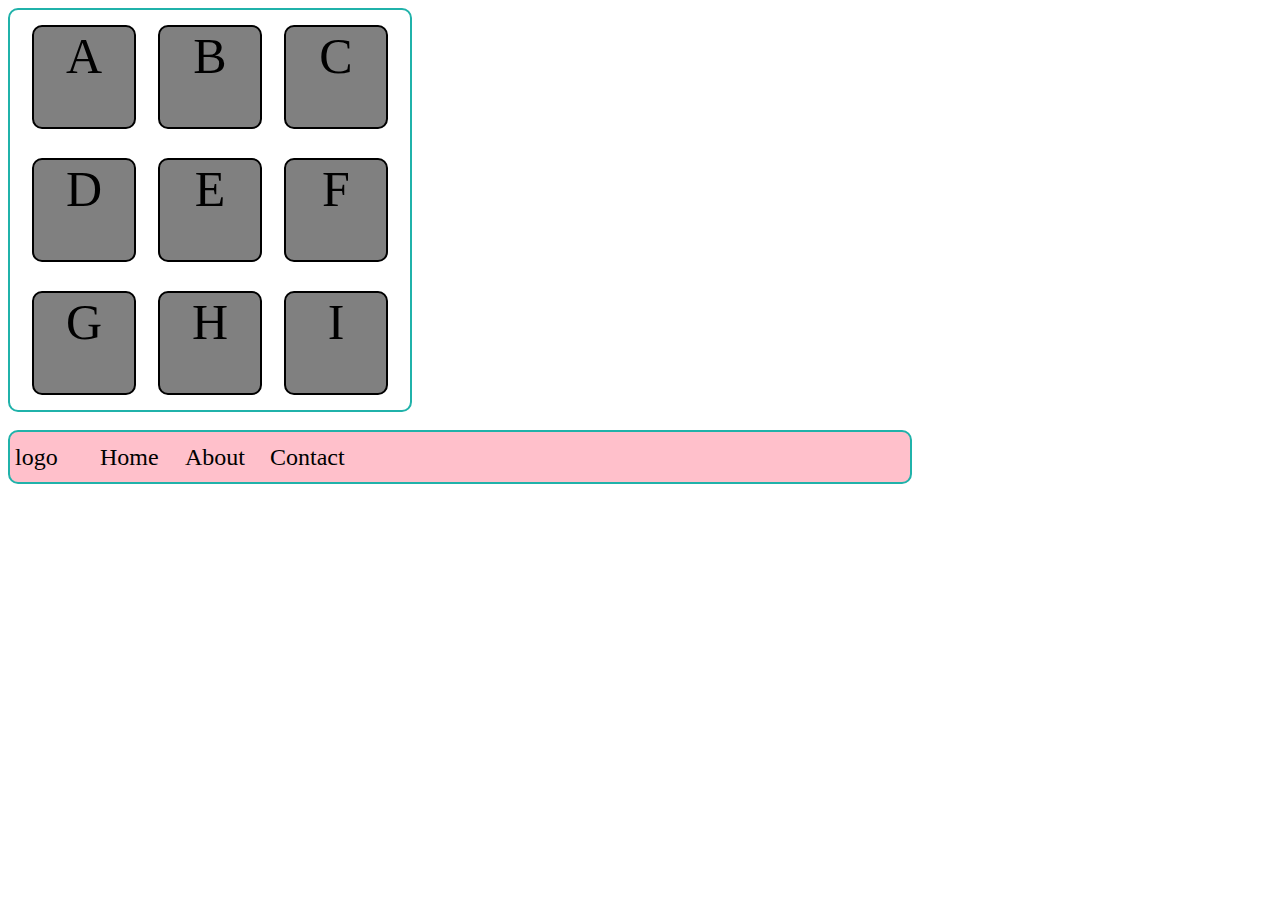
<file: Assignments/index.html>
<!DOCTYPE html>
<html lang="en">
<head>
    <meta charset="UTF-8">
    <meta name="viewport" content="width=device-width, initial-scale=1.0">
    <title>Asignments</title>
    <link rel="stylesheet" href="style.css">
</head>
<body>
    <div id="container">
        <div class="box">A</div>
        <div class="box">B</div>
        <div class="box">C</div>
        <div class="box">D</div>
        <div class="box">E</div>
        <div class="box">F</div>
        <div class="box">G</div>
        <div class="box">H</div>
        <div class="box">I</div>
    </div>
    <br>
    <div id="navbar">
        <div class="option">logo</div>
        <div class="option">Home</div>
        <div class="option">About</div>
        <div class="option">Contact</div>
    </div>

    
</body>
</html>
</file>
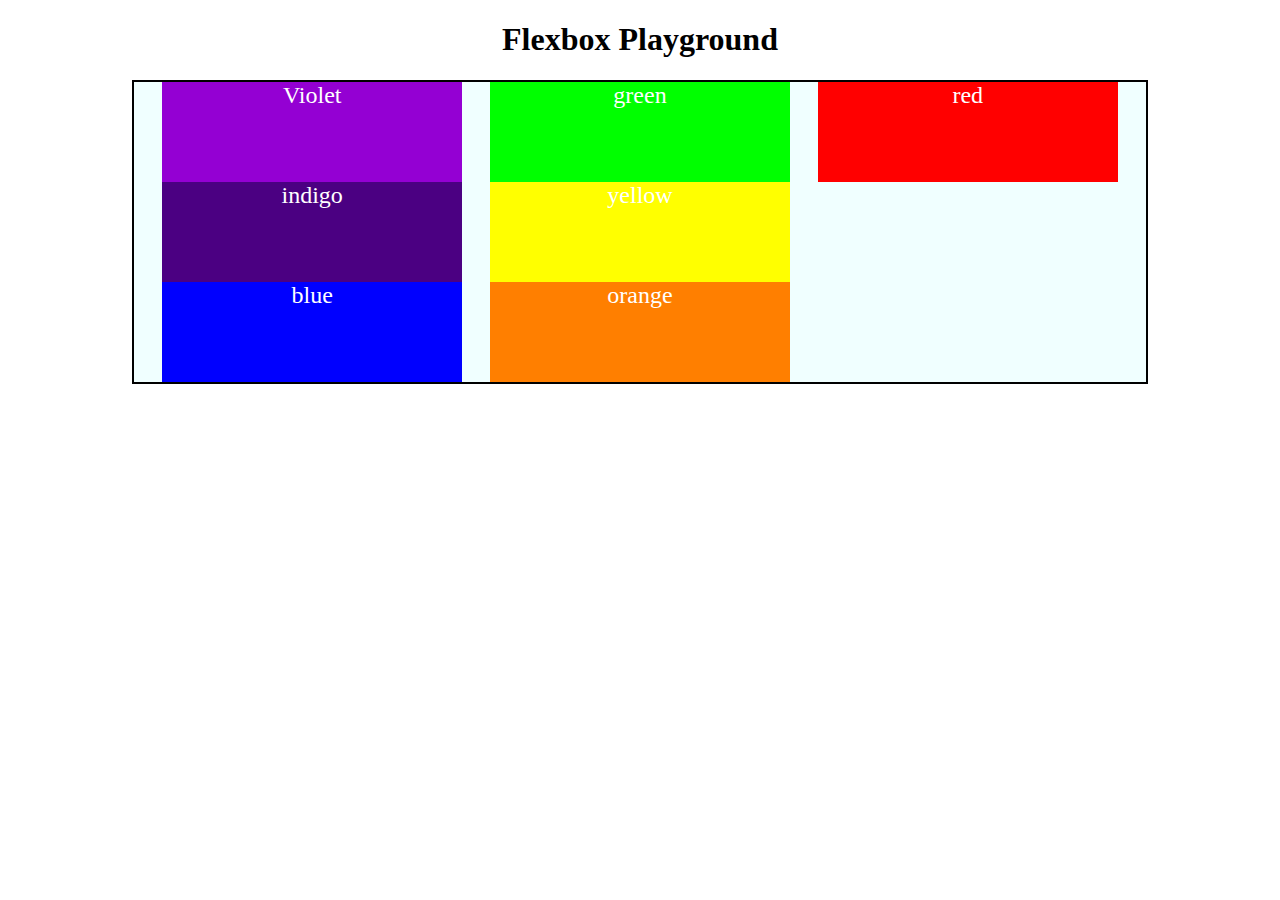
<file: Display-Flex/index.html>
<!DOCTYPE html>
<html lang="en">
<head>
    <meta charset="UTF-8">
    <meta name="viewport" content="width=device-width, initial-scale=1.0">
    <title>Flex</title>
</head>
<link rel="stylesheet" href="style.css">
<body>
    <h1>Flexbox Playground</h1>
    <div id="container">
        <div style="background-color: #9400d3">Violet</div>
        <div style="background-color: #4b0082">indigo</div>
        <div style="background-color: #0000ff">blue</div>
        <div style="background-color: #00ff00">green</div>
        <div style="background-color: #ffff00">yellow</div>
        <div style="background-color: #ff7f00">orange</div>
        <div style="background-color: #ff0000">red</div>
    </div>
</body>
</html>
</file>
<file: Assignments/style.css>
#container {
    height: 400px;
    width: 400px;
    background-color: white;
    border: 2px solid lightseagreen;
    border-radius: 10px;
    display: flex;
    flex-wrap: wrap;
    justify-content: space-evenly;
    align-items: center;
}

.box{
    height: 100px;
    width: 100px;
    background-color: grey;
    border: 2px solid black;
    border-radius: 10px;
    font-size: 50px;
    text-align: center;
}

#navbar {
    height: 50px;
    width: 900px;
    background-color: pink;
    border: 2px solid lightseagreen;
    border-radius: 10px;
    display: flex;
    justify-content: flex-start;
    align-content: center;
}

.option {
    height: 50px;
    width: 80px;
    border-radius: 10px;
    margin-left: 5px;
    font-size: 24px;
    line-height: 50px;

}
</file>
<file: Display-Flex/style.css>
#container {
    height: 300px;
    width: 80%;
    background-color: azure;
    margin: 10px auto;
    border: 2px solid black;
    display: flex;
    flex-direction: column;
    justify-content: flex-start;
    flex-wrap: wrap;
    align-content: space-evenly;
    
}

h1 {
    text-align: center;
}

#container div {
    height: 100px;
    width: 300px;
    color: white;
    text-align: center;
    font-size: 1.5em;
}
</file>
